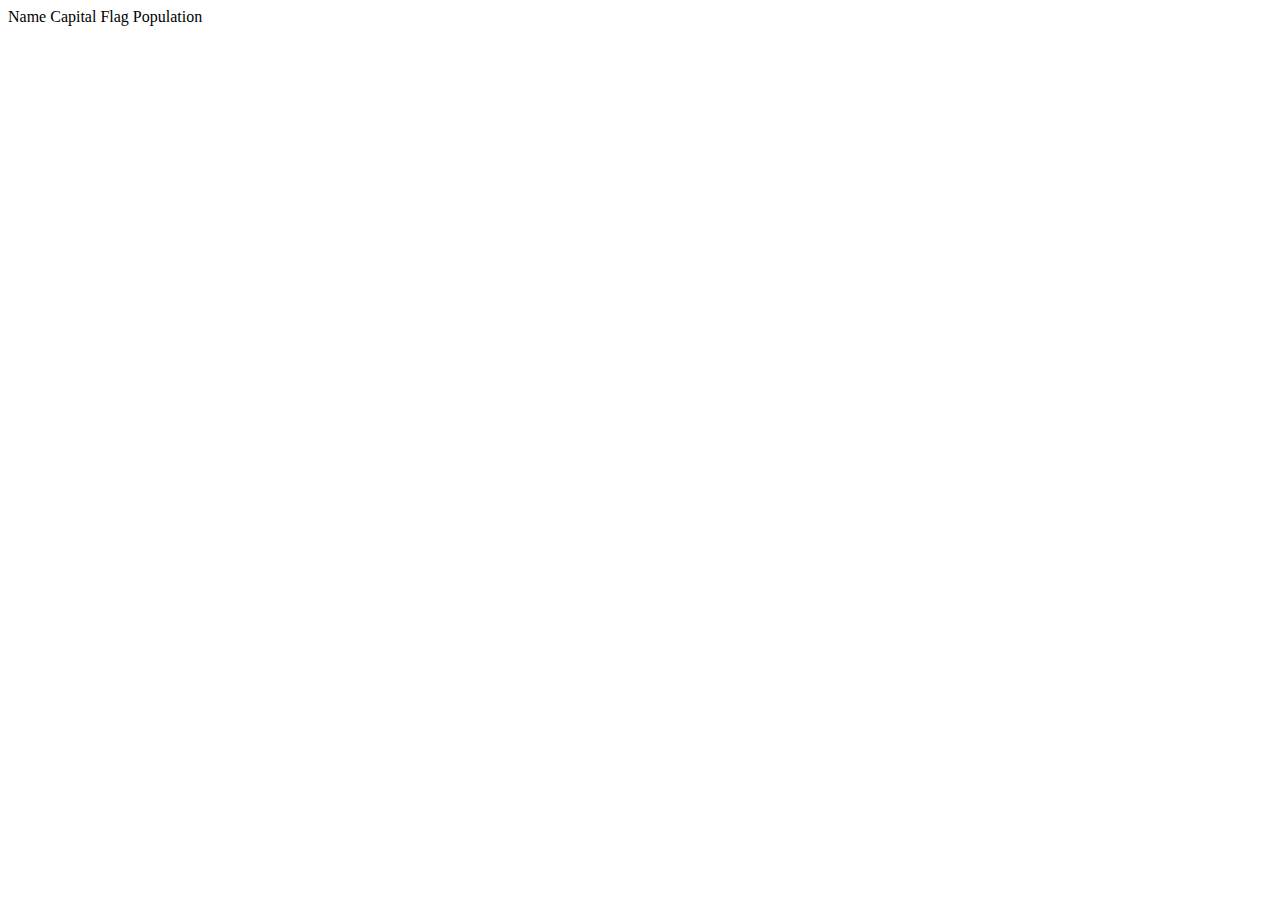
<file: week8/day1/index.html>
<!DOCTYPE html>
<html lang="en">
  <head>
    <meta charset="UTF-8" />
    <meta http-equiv="X-UA-Compatible" content="IE=edge" />
    <meta name="viewport" content="width=device-width, initial-scale=1.0" />
    <title>Document</title>
    <script
      src="https://code.jquery.com/jquery-3.6.0.min.js"
      integrity="sha256-/xUj+3OJU5yExlq6GSYGSHk7tPXikynS7ogEvDej/m4="
      crossorigin="anonymous"
    ></script>
    <link rel="stylesheet" href="./styles.css" />
  </head>
  <body>
    <div class="countries">
      <table>
        <thead>
          <tr>
            Name
          </tr>
          <tr>
            Capital
          </tr>
          <tr>
            Flag
          </tr>
          <tr>
            Population
          </tr>
        </thead>
        <tbody></tbody>
      </table>
    </div>
    <script src="./main.js"></script>
  </body>
</html>
</file>
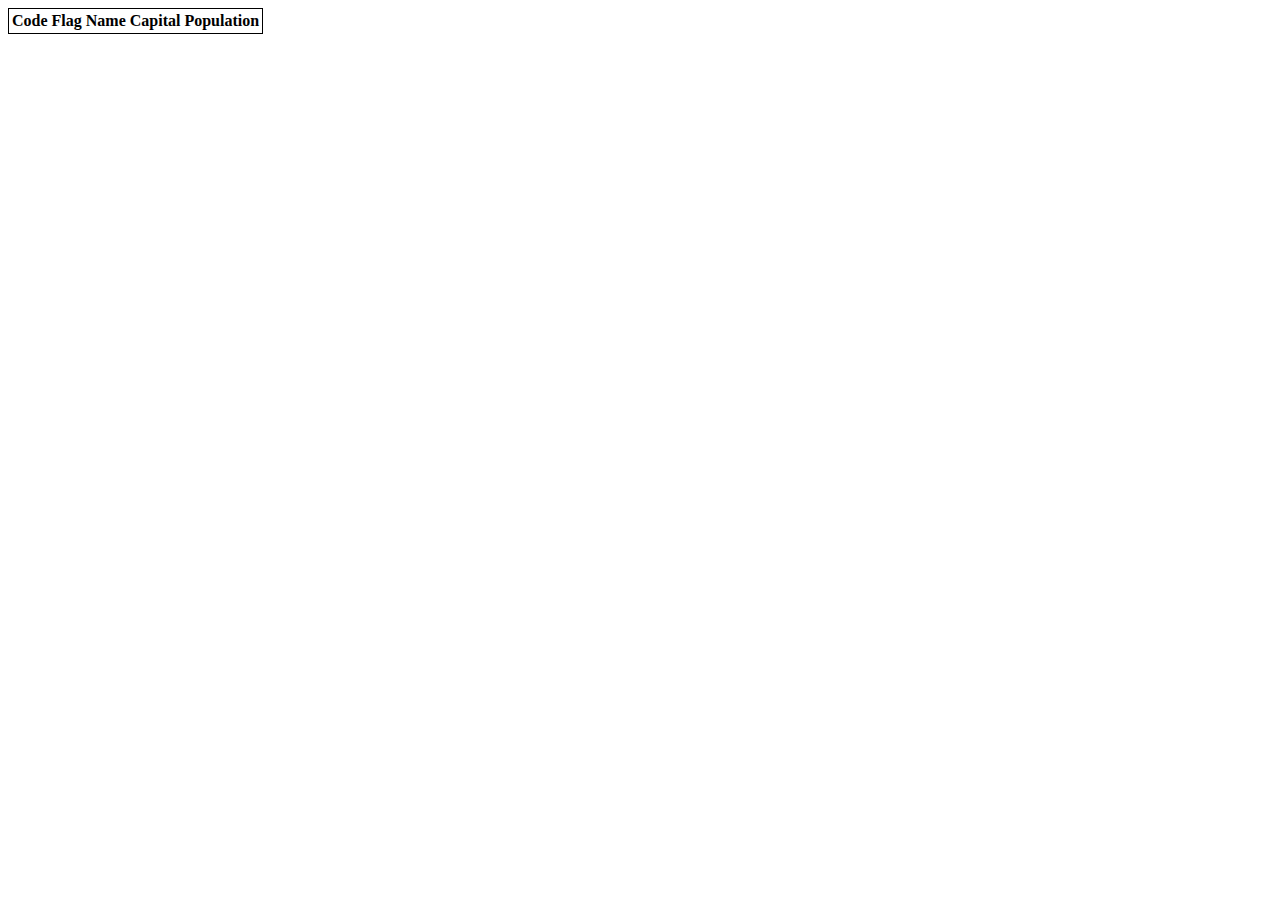
<file: week7/day1/class/index.html>
<!DOCTYPE html>
<html lang="en">
  <head>
    <meta charset="UTF-8" />
    <meta http-equiv="X-UA-Compatible" content="IE=edge" />
    <meta name="viewport" content="width=device-width, initial-scale=1.0" />
    <script
      src="https://code.jquery.com/jquery-3.6.0.min.js"
      integrity="sha256-/xUj+3OJU5yExlq6GSYGSHk7tPXikynS7ogEvDej/m4="
      crossorigin="anonymous"
    ></script>
    <link rel="stylesheet" href="./styles.css" />
    <title>Document</title>
  </head>
  <body>
    <table>
      <thead>
        <tr>
          <th>Code</th>
          <th>Flag</th>
          <th>Name</th>
          <th>Capital</th>
          <th>Population</th>
        </tr>
      </thead>
      <tbody></tbody>
    </table>
    <script src="./main.js"></script>
  </body>
</html>
</file>
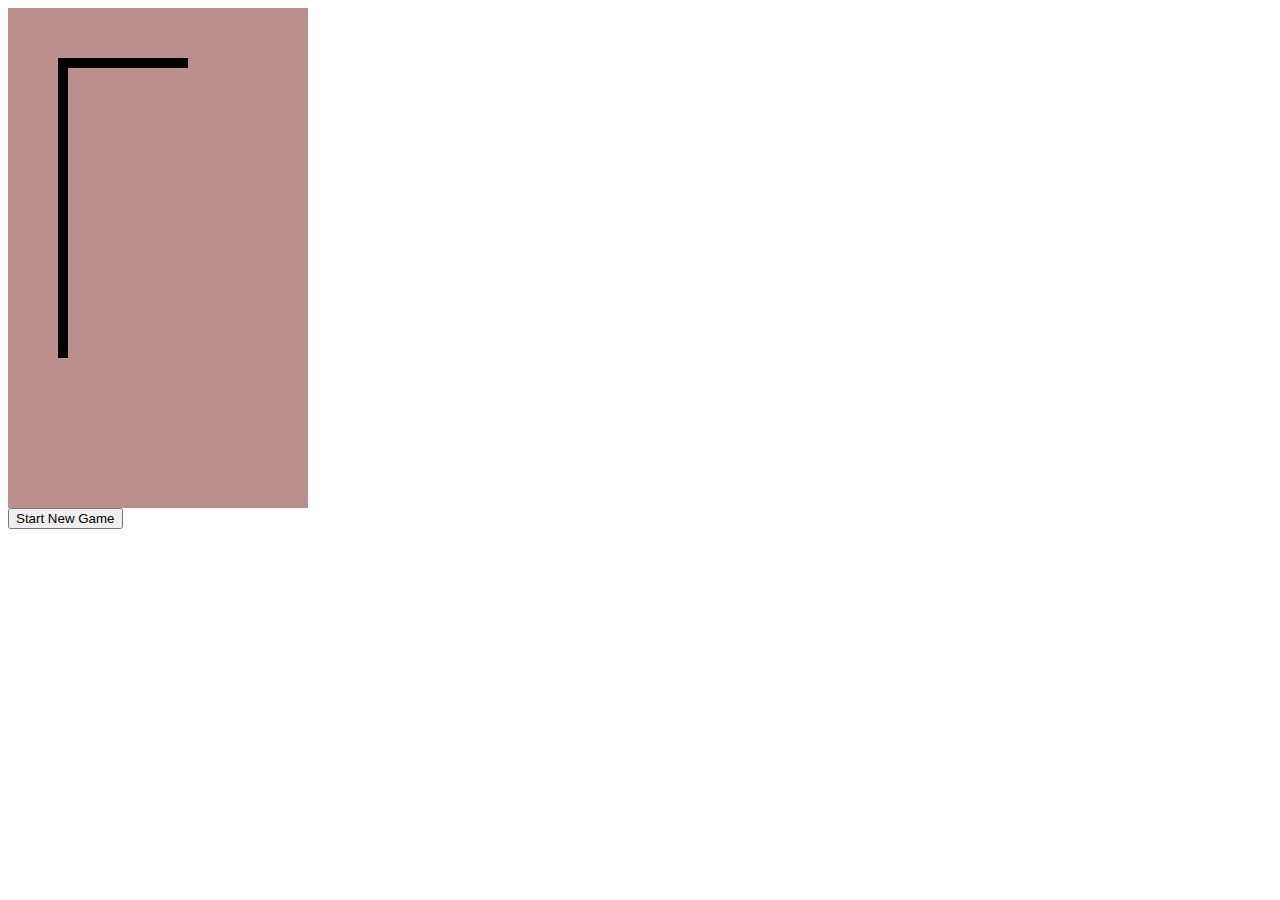
<file: week7/day3/classwork/index.html>
<!DOCTYPE html>
<html lang="en">
  <head>
    <meta charset="UTF-8" />
    <meta http-equiv="X-UA-Compatible" content="IE=edge" />
    <meta name="viewport" content="width=device-width, initial-scale=1.0" />
    <title>Document</title>
    <link rel="stylesheet" href="./styles.css" />
  </head>

  <body>
    <div class="main">
      <div class="visel"></div>
      <div class="visel-2"></div>
      <div class="verevka"></div>
      <div class="head-1"></div>
      <div class="body-1"></div>
      <div class="r-hand"></div>
      <div class="l-hand"></div>
      <div class="r-foot"></div>
      <div class="l-foot"></div>
    </div>

    <button id="btn-start">Start New Game</button>
    <div class="text-div"></div>
    <h3></h3>
    <script
      src="https://code.jquery.com/jquery-3.6.0.min.js"
      integrity="sha256-/xUj+3OJU5yExlq6GSYGSHk7tPXikynS7ogEvDej/m4="
      crossorigin="anonymous"
    ></script>
    <script src="./main.js"></script>
  </body>
</html>
</file>
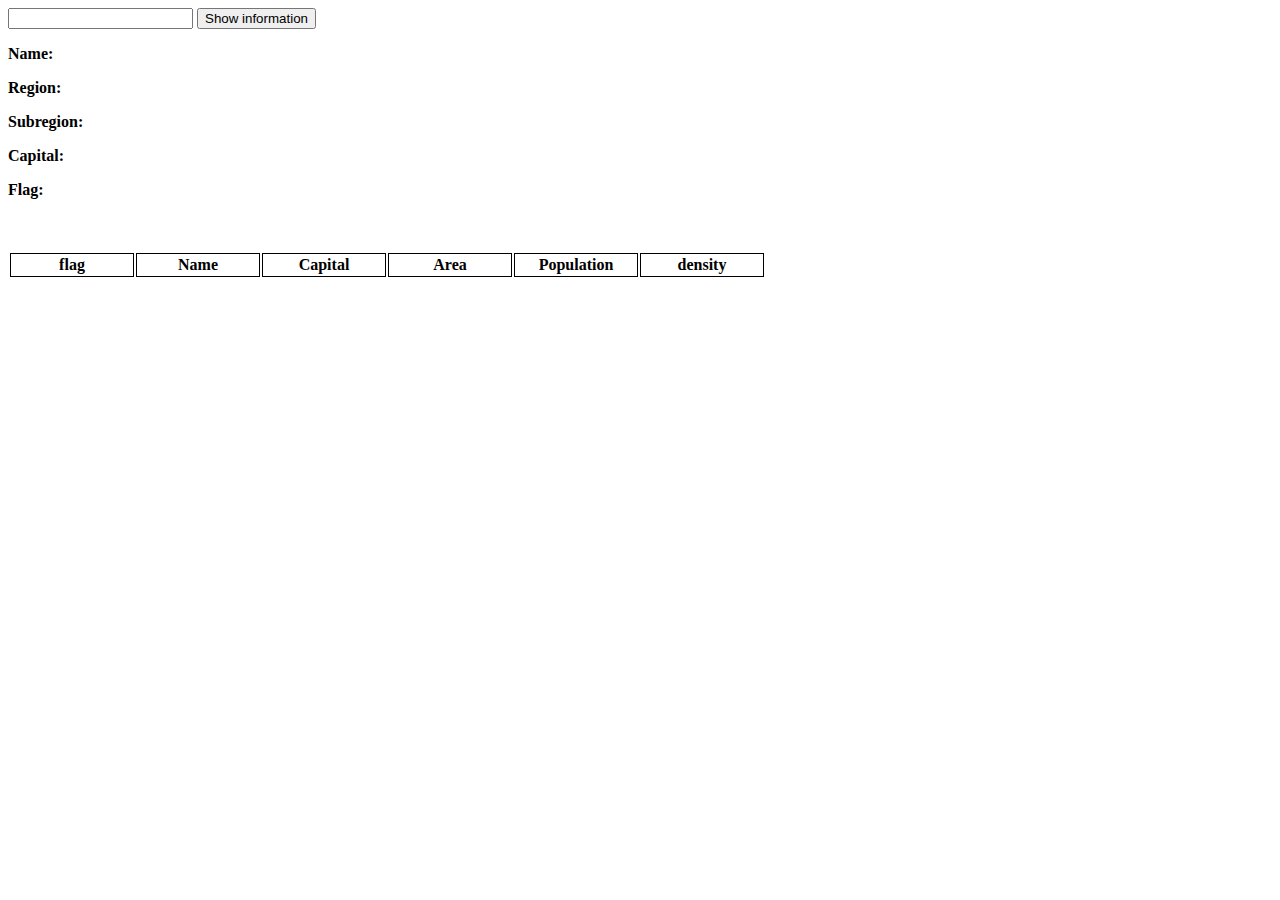
<file: week7/day1/home/extra/index.html>
<!DOCTYPE html>
<html lang="en">
  <head>
    <meta charset="UTF-8" />
    <meta http-equiv="X-UA-Compatible" content="IE=edge" />
    <meta name="viewport" content="width=device-width, initial-scale=1.0" />
    <script
      src="https://code.jquery.com/jquery-3.6.0.min.js"
      integrity="sha256-/xUj+3OJU5yExlq6GSYGSHk7tPXikynS7ogEvDej/m4="
      crossorigin="anonymous"
    ></script>
    <!-- Compiled and minified CSS -->

    <!-- Compiled and minified JavaScript -->
    <script src="https://cdnjs.cloudflare.com/ajax/libs/materialize/1.0.0/js/materialize.min.js"></script>
    <link rel="stylesheet" href="./styles.css" />
    <title>Document</title>
  </head>
  <body>
    <input id="country-name" type="text" />
    <button id="show">Show information</button>
    <p><b>Name: </b><span id="name"></span></p>
    <p><b>Region: </b><span id="region"></span></p>
    <p><b>Subregion: </b><span id="subregion"></span></p>
    <p><b>Capital: </b><span id="capital"></span></p>
    <p><b>Flag: </b><span id="flag"></span></p>
    <br />
    <br />
    <table>
      <thead>
        <tr>
          <th>flag</th>
          <th>Name</th>
          <th>Capital</th>
          <th>Area</th>
          <th>Population</th>
          <th>density</th>
        </tr>
      </thead>
      <tbody></tbody>
    </table>
    <script src="./main.js"></script>
  </body>
</html>
</file>
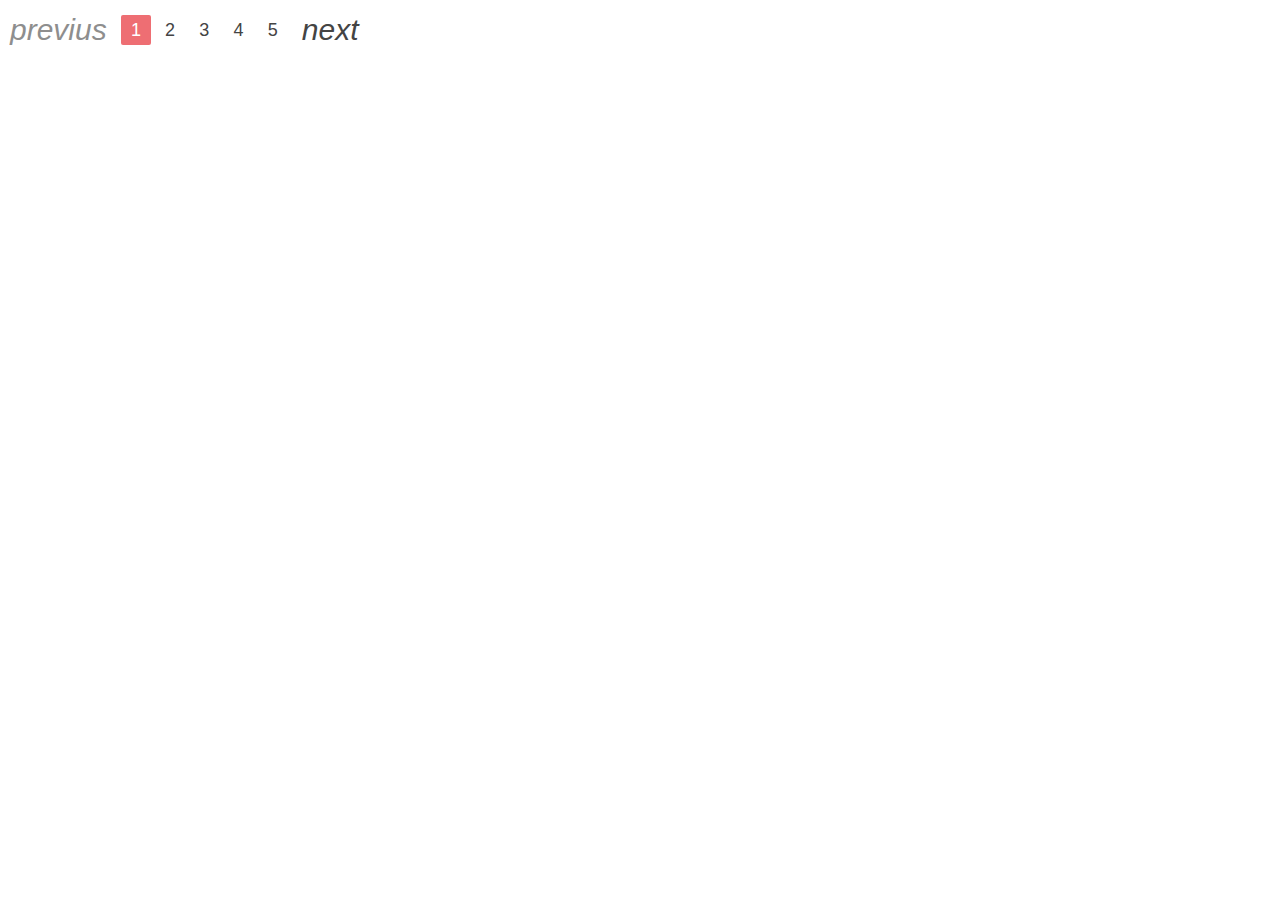
<file: week7/day1/home/task1/index.html>
<!DOCTYPE html>
<html lang="en">
  <head>
    <meta charset="UTF-8" />
    <meta http-equiv="X-UA-Compatible" content="IE=edge" />
    <meta name="viewport" content="width=device-width, initial-scale=1.0" />
    <script
      src="https://code.jquery.com/jquery-3.6.0.min.js"
      integrity="sha256-/xUj+3OJU5yExlq6GSYGSHk7tPXikynS7ogEvDej/m4="
      crossorigin="anonymous"
    ></script>
    <!-- Compiled and minified CSS -->
    <link
      rel="stylesheet"
      href="https://cdnjs.cloudflare.com/ajax/libs/materialize/1.0.0/css/materialize.min.css"
    />

    <!-- Compiled and minified JavaScript -->
    <script src="https://cdnjs.cloudflare.com/ajax/libs/materialize/1.0.0/js/materialize.min.js"></script>
    <link rel="stylesheet" href="./styles.css" />
    <title>Document</title>
  </head>
  <body>
    <ul class="mylist"></ul>
    <ul class="pagination">
      <li class="waves-effect">
        <a href="#!"><i id="prev" class="disabled">previus</i></a>
      </li>
      <li class="active" id="first"><a href="#!">1</a></li>
      <li class="waves-effect" id="second"><a href="#!">2</a></li>
      <li class="waves-effect" id="third"><a href="#!">3</a></li>
      <li class="waves-effect" id="fourth"><a href="#!">4</a></li>
      <li class="waves-effect" id="fifth"><a href="#!">5</a></li>
      <li class="waves-effect">
        <a href="#!"><i id="next" class="">next</i></a>
      </li>
    </ul>
    <script src="./main.js"></script>
  </body>
</html>
</file>
<file: week8/day1/styles.css>
tr {
  width: 150px;
  border: 1px solid black;
}

td {
  width: 150px;
  border: 1px solid black;
}
</file>
<file: week7/day1/class/styles.css>
.img {
  width: 120px;
  height: 80px;
}

table {
  border: 1px solid black;
}
</file>
<file: week7/day3/classwork/styles.css>
.text {
  background-image: url("http://3.bp.blogspot.com/-4oAWWCcNNz4/Tjr3nKNyVUI/AAAAAAAAPLU/Pouua-pNsEY/s1600/sq.gif");
  width: 30px;
  height: 18px;
  /* background-color: red; */
  background-size: 30px;
  border: solid 1px red;
  font-family: monospace;
  font-size: 13px;
  padding-left: 5px;
  letter-spacing: 12px;
}

.main {
  height: 500px;
  width: 300px;
  background-color: rosybrown;
  position: relative;
}

.visel {
  position: absolute;
  background-color: black;
  width: 10px;
  height: 300px;
  left: 50px;
  top: 50px;
}

.visel-2 {
  position: absolute;
  background-color: black;
  width: 130px;
  height: 10px;
  left: 50px;
  top: 50px;
}

.verevka {
  position: absolute;
  background-color: red;
  width: 5px;
  height: 50px;
  left: 180px;
  top: 50px;
  display: none;
}

.head-1 {
  position: absolute;
  background-color: rosybrown;
  border: 5px solid yellow;
  left: 158px;
  width: 40px;
  height: 40px;
  border-radius: 50%;
  top: 100px;
  display: none;
}

.body-1 {
  position: absolute;
  background-color: rosybrown;
  border: 5px solid green;
  border-radius: 100px / 50px;
  left: 145px;
  top: 150px;
  width: 70px;
  height: 100px;
  display: none;
}

.r-hand {
  position: absolute;
  background-color: blue;
  width: 5px;
  height: 50px;
  left: 242px;
  top: 130px;
  transform: rotate(0.2turn);
  display: none;
}

.l-hand {
  position: absolute;
  background-color: blue;
  width: 5px;
  height: 50px;
  left: 120px;
  top: 130px;
  transform: rotate(0.3turn);
  display: none;
}

.r-foot {
  position: absolute;
  background-color: white;
  width: 5px;
  height: 70px;
  left: 240px;
  top: 240px;
  transform: rotate(0.4turn);
  display: none;
}

.l-foot {
  position: absolute;
  background-color: white;
  width: 5px;
  height: 70px;
  left: 125px;
  top: 240px;
  transform: rotate(0.1turn);
  display: none;
}
</file>
<file: week7/day1/home/extra/styles.css>
th {
  width: 120px;
  height: 20px;
  border: 1px black solid;
  text-align: center;
}

td {
  width: 120px;
  height: 20px;
  border: 1px black solid;
  text-align: center;
}
</file>
<file: week7/day1/home/task1/styles.css>
.pokemon {
  width: 300px;
  height: 20px;
  border: 1px black solid;
  margin: 20px;
}

img {
  width: 100px;
  height: auto;
}

.disabled {
  pointer-events: none;
  opacity: 0.6;
}
</file>
